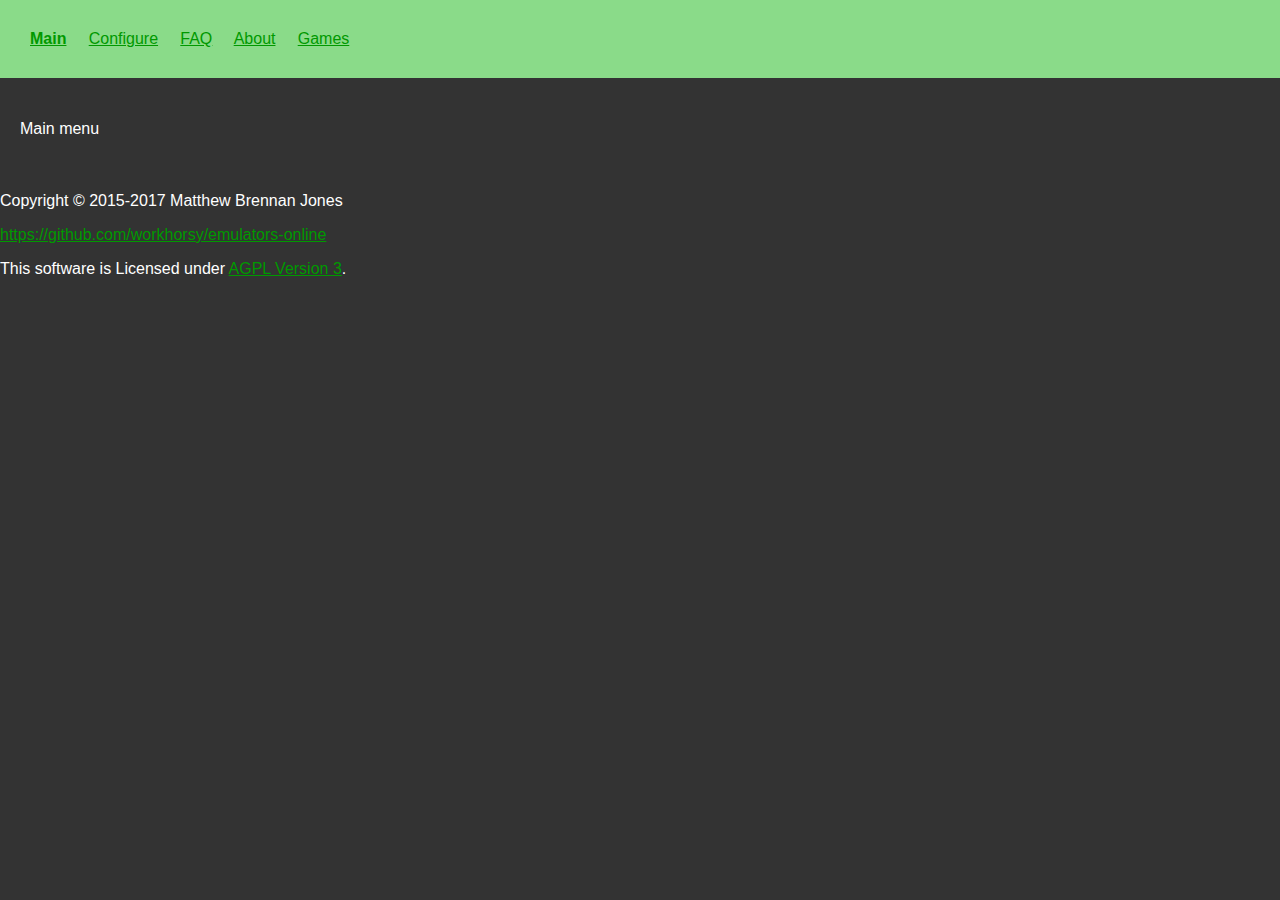
<file: index.html>
<!DOCTYPE html>
<html>
	<head>
		<meta http-equiv="content-type" content="text/html; charset=utf-8" />
		<title>Emulators Online - HTML based frontend for video game console emulators</title>
		<script src="static/jquery-3.2.0.min.js"></script>
		<script src="static/emulators_online.js"></script>
		<script src="static/file_uploader.js"></script>
		<script src="static/input.js"></script>
		<script src="static/web_socket.js"></script>
		<script src="static/pako.min.js"></script>
		<link type="text/css" href="static/default.css" media="screen" rel="Stylesheet" />
		<link rel="shortcut icon" href="static/favicon.ico" />
	</head>
	<body>
		<div id="search_header" class="header">
			<a id="menu_index" class="menu menu_selected" href="#index" onclick="show_menu('index')">Main</a>
			&nbsp;&nbsp;&nbsp;
			<a id="menu_configure" class="menu menu_not_selected" href="#configure" onclick="show_menu('configure')">Configure</a>
			&nbsp;&nbsp;&nbsp;
			<a id="menu_faq" class="menu menu_not_selected" href="#faq" onclick="show_menu('faq')">FAQ</a>
			&nbsp;&nbsp;&nbsp;
			<a id="menu_about" class="menu menu_not_selected" href="#about" onclick="show_menu('about')">About</a>
			&nbsp;&nbsp;&nbsp;
			<a id="menu_games" class="menu menu_not_selected" href="#games" onclick="show_menu('games')">Games</a>
			<br />
			<span id="search_box">Search: <input id="search_text" type="text" /></span>

			<span id="error_header" class="header" style="display: none;">
				Run the
				<a href="https://github.com/workhorsy/emulators-online/releases/download/Alpha/emulators_online_client.exe">emulators_online_client.exe</a>
				client to play games.
			</span>
		</div>

		<div id="content_index" class="content">
			Main menu
		</div>

		<div id="content_games" class="content" style="display: none;">
			<div id="game_dialogs"></div>

			<div id="game_selector" style="overflow: auto;"></div>

			<div id="empty_game_db" style="display: none;">
				<p>
				There are no games. You can load them on the configure page.
				</p>
			</div>
		</div>

		<div id="content_configure" class="content" style="display: none;">
			<div id="generic_progress" style="font-size: 400%"></div>

			<div id="config_buttons_demul" style="display: none">
				<h1>Configure Dreamcast Controls</h1>

				<table>
					<tr><td>Up</td><td><input type="button" value="Not Assigned" id="btn_up_demul" /></td></tr>
					<tr><td>Down</td><td><input type="button" value="Not Assigned" id="btn_down_demul" /></td></tr>
					<tr><td>Left</td><td><input type="button" value="Not Assigned" id="btn_left_demul" /></td></tr>
					<tr><td>Right</td><td><input type="button" value="Not Assigned" id="btn_right_demul" /></td></tr>
					<tr><td>Start</td><td><input type="button" value="Not Assigned" id="btn_start_demul" /></td></tr>
					<tr><td>A</td><td><input type="button" value="Not Assigned" id="btn_a_demul" /></td></tr>
					<tr><td>B</td><td><input type="button" value="Not Assigned" id="btn_b_demul" /></td></tr>
					<tr><td>X</td><td><input type="button" value="Not Assigned" id="btn_x_demul" /></td></tr>
					<tr><td>Y</td><td><input type="button" value="Not Assigned" id="btn_y_demul" /></td></tr>
					<tr><td>L Trigger</td><td><input type="button" value="Not Assigned" id="btn_l_trigger_demul" /></td></tr>
					<tr><td>R Trigger</td><td><input type="button" value="Not Assigned" id="btn_r_trigger_demul" /></td></tr>
					<tr><td>Left Stick Up</td><td><input type="button" value="Not Assigned" id="btn_left_stick_up_demul" /></td></tr>
					<tr><td>Left Stick Down</td><td><input type="button" value="Not Assigned" id="btn_left_stick_down_demul" /></td></tr>
					<tr><td>Left Stick Left</td><td><input type="button" value="Not Assigned" id="btn_left_stick_left_demul" /></td></tr>
					<tr><td>Left Stick Right</td><td><input type="button" value="Not Assigned" id="btn_left_stick_right_demul" /></td></tr>
					<tr><td>Right Stick Up</td><td><input type="button" value="Not Assigned" id="btn_right_stick_up_demul" /></td></tr>
					<tr><td>Right Stick Down</td><td><input type="button" value="Not Assigned" id="btn_right_stick_down_demul" /></td></tr>
					<tr><td>Right Stick Left</td><td><input type="button" value="Not Assigned" id="btn_right_stick_left_demul" /></td></tr>
					<tr><td>Right Stick Right</td><td><input type="button" value="Not Assigned" id="btn_right_stick_right_demul" /></td></tr>
				</table>

				<input type="button" value="Done" id="btn_done_button_config_demul" />
			</div>

			<div id="config_buttons_pcsx2" style="display: none">
				<h1>Configure Playstation 2 Controls</h1>

				<table>
					<tr><td>Up</td><td><input type="button" value="Not Assigned" id="btn_up_pcsx2" /></td></tr>
					<tr><td>Down</td><td><input type="button" value="Not Assigned" id="btn_down_pcsx2" /></td></tr>
					<tr><td>Left</td><td><input type="button" value="Not Assigned" id="btn_left_pcsx2" /></td></tr>
					<tr><td>Right</td><td><input type="button" value="Not Assigned" id="btn_right_pcsx2" /></td></tr>
					<tr><td>Start</td><td><input type="button" value="Not Assigned" id="btn_start_pcsx2" /></td></tr>
					<tr><td>Select</td><td><input type="button" value="Not Assigned" id="btn_select_pcsx2" /></td></tr>
					<tr><td>X</td><td><input type="button" value="Not Assigned" id="btn_cross_pcsx2" /></td></tr>
					<tr><td>Square</td><td><input type="button" value="Not Assigned" id="btn_square_pcsx2" /></td></tr>
					<tr><td>Circle</td><td><input type="button" value="Not Assigned" id="btn_circle_pcsx2" /></td></tr>
					<tr><td>Triangle</td><td><input type="button" value="Not Assigned" id="btn_triangle_pcsx2" /></td></tr>
					<tr><td>L 1</td><td><input type="button" value="Not Assigned" id="btn_l1_pcsx2" /></td></tr>
					<tr><td>L 2</td><td><input type="button" value="Not Assigned" id="btn_l2_pcsx2" /></td></tr>
					<tr><td>L 3</td><td><input type="button" value="Not Assigned" id="btn_l3_pcsx2" /></td></tr>
					<tr><td>R 1</td><td><input type="button" value="Not Assigned" id="btn_r1_pcsx2" /></td></tr>
					<tr><td>R 2</td><td><input type="button" value="Not Assigned" id="btn_r2_pcsx2" /></td></tr>
					<tr><td>R 3</td><td><input type="button" value="Not Assigned" id="btn_r3_pcsx2" /></td></tr>
					<tr><td>Left Stick Up</td><td><input type="button" value="Not Assigned" id="btn_left_stick_up_pcsx2" /></td></tr>
					<tr><td>Left Stick Down</td><td><input type="button" value="Not Assigned" id="btn_left_stick_down_pcsx2" /></td></tr>
					<tr><td>Left Stick Left</td><td><input type="button" value="Not Assigned" id="btn_left_stick_left_pcsx2" /></td></tr>
					<tr><td>Left Stick Right</td><td><input type="button" value="Not Assigned" id="btn_left_stick_right_pcsx2" /></td></tr>
					<tr><td>Right Stick Up</td><td><input type="button" value="Not Assigned" id="btn_right_stick_up_pcsx2" /></td></tr>
					<tr><td>Right Stick Down</td><td><input type="button" value="Not Assigned" id="btn_right_stick_down_pcsx2" /></td></tr>
					<tr><td>Right Stick Left</td><td><input type="button" value="Not Assigned" id="btn_right_stick_left_pcsx2" /></td></tr>
					<tr><td>Right Stick Right</td><td><input type="button" value="Not Assigned" id="btn_right_stick_right_pcsx2" /></td></tr>
				</table>

				<input type="button" value="Done" id="btn_done_button_config_pcsx2" />
			</div>

			<div id="install_client" class="config_table">
				<h1>Run client to configure emulators</h1>
				<p>
					The client will allow the website to install and run emulators, as well as search your game collection.
				</p>
				<p>
					Run
					<a href="https://github.com/workhorsy/emulators-online/releases/download/Alpha/emulators_online_client.exe">emulators_online_client.exe</a>
					to begin.
				</p>
				<p>
					The client is fully open source. You can build it yourself if desired.
					Fore more details see <a href="https://github.com/workhorsy/emulators-online">https://github.com/workhorsy/emulators-online</a>.
				</p>
			</div>

			<div id="config_programs" style="display: none;">
				<h1>Install and Configure Programs</h1>

				<div id="navigation">
					<ul>
						<li id="tab_settings" class="selected"><a href="#" onclick="show_navigation('settings')">Settings</a></li>
						<li id="tab_dreamcast" class="not_selected"><a href="#" onclick="show_navigation('dreamcast')">Dreamcast</a></li>
						<li id="tab_playstation2" class="not_selected"><a href="#" onclick="show_navigation('playstation2')">Playstation 2</a></li>
					</ul>
				</div>

				<div id="table_settings" class="config_table">
					<h2>User ID</h2>
					<p>
						<input id="text_user_id" type="text" size="25" disabled />
					</p>

					<h2>Clear Game Database</h2>
					<p>
						<input id="btn_clear_game_db" type="button" value="Clear Game Database" />
					</p>
				</div>

				<div id="table_dreamcast" class="config_table" style="display: none">
					<h2>Demul</h2>
					<p>
					A Sega Dreamcast emulator.
					</p>

					<div id="demul_requirements_installed">
						<h2>Install</h2>
						<p>
							<input id="btn_install_demul" type="button" value="Loading ..." disabled />
						</p>

						<h2>DirectX Version</h2>
						<p>
							<select id="select_directx_version" disabled>
							  <option value="10">10</option>
							  <option value="11">11</option>
							  <option value="12">12</option>
							</select>
						</p>

						<h2>Configure buttons</h2>
						<p>
							<input id="btn_controls_demul" type="button" value="Buttons" disabled />
						</p>

						<h2>Game folder</h2>
						<p>
							<input id="btn_dc_folder" type="button" value="Select a folder to search for games" disabled />
						</p>

						<h2>BIOS</h2>
						<p>
							<input type="file" id="btn_bios_demul_dc" name="btn_bios_demul_dc" disabled>Dreamcast BIOS (dc.zip)</input>
							<br />
							<input type="file" id="btn_bios_demul_aw" name="btn_bios_demul_aw" disabled>Atomiswave BIOS (awbios.zip)</input>
							<br />
							<input type="file" id="btn_bios_demul_naomi" name="btn_bios_demul_naomi" disabled>Naomi BIOS (naomi.zip)</input>
							<br />
							<input type="file" id="btn_bios_demul_naomi2" name="btn_bios_demul_naomi2" disabled>Naomi 2 BIOS (naomi2.zip)</input>
						</p>
					</div>
					<p id="demul_directx_end_user_runtime_not_installed">
						The DirectX End-User Runtime must be installed before Demul can be run:
						<a target="_blank" href="http://download.microsoft.com/download/1/7/1/1718CCC4-6315-4D8E-9543-8E28A4E18C4C/dxwebsetup.exe">
							http://download.microsoft.com/download/1/7/1/1718CCC4-6315-4D8E-9543-8E28A4E18C4C/dxwebsetup.exe
						</a>
					</p>
					<p id="demul_vcpp_2010_redist_not_installed">
						The Visual C++ 2010 X86 Redistributable Package must be installed before Demul can be run:
						<a target="_blank" href="http://download.microsoft.com/download/5/B/C/5BC5DBB3-652D-4DCE-B14A-475AB85EEF6E/vcredist_x86.exe">
							http://download.microsoft.com/download/5/B/C/5BC5DBB3-652D-4DCE-B14A-475AB85EEF6E/vcredist_x86.exe
						</a>
					</p>
				</div>

				<div id="table_playstation2" class="config_table" style="display: none">
					<h2>PCSX2</h2>
					<p>
						A Sony Playstation 2 emulator.
					</p>

					<div id="playstation2_requirements_installed">
						<h2>Install</h2>
						<p>
							<input id="btn_install_pcsx2" type="button" value="Loading ..." disabled />
						</p>

						<h2>Configure buttons</h2>
						<p>
							<span style="color: red;">FIXME: Add button configuration.</span>
						</p>

						<h2>Game folder</h2>
						<p>
							<input id="btn_ps2_folder" type="button" value="Select a folder to search for games" disabled />
						</p>

						<h2>BIOS</h2>
						<p>
							<input type="file" id="btn_bios_pcsx2_us" name="btn_bios_pcsx2_us" disabled>PS2 BIOS USA (SCPH10000.bin)</input>
							<br />
							<input type="file" id="btn_bios_pcsx2_jp" name="btn_bios_pcsx2_jp" disabled>PS2 BIOS Japan (SCPH3004R.bin)</input>
							<br />
							<input type="file" id="btn_bios_pcsx2_eu" name="btn_bios_pcsx2_eu" disabled>PS2 BIOS Europe (SCPH39001.bin)</input>
						</p>
					</div>
					<p id="playstation2_vcpp_2013_redist_not_installed">
						The Visual C++ 2013 X86 Redistributable Package must be installed before PCSX2 can be run:
						<a target="_blank" href="http://download.microsoft.com/download/2/E/6/2E61CFA4-993B-4DD4-91DA-3737CD5CD6E3/vcredist_x86.exe">
							http://download.microsoft.com/download/2/E/6/2E61CFA4-993B-4DD4-91DA-3737CD5CD6E3/vcredist_x86.exe
						</a>
					</p>
				</div>
			</div>
		</div>

		<div id="content_about" class="content" style="display: none;">
			<div>
				<p>
					Emulators Online in a HTML based front end for video game console emulators.<br />
					<a href="licenses/license_emulatos_online">Emulators Online AGPL License</a><br />
					<a href="https://github.com/workhorsy/emulators-online">https://github.com/workhorsy/emulators-online</a>
				</p>
				<p>
					jQuery is a library that simplifies cross-browser scripting.<br />
					<a href="licenses/license_jquery">jQuery MIT License</a><br />
					<a href="http://jquery.org">http://jquery.org</a>
				</p>
				<p>
					Pako is a high speed zlib port to javascript.<br />
					<a href="licenses/license_pako">Pako MIT License</a><br />
					<a href="https://github.com/nodeca/pako">https://github.com/nodeca/pako</a>
				</p>
				<p>
					7-Zip(7za.exe) is used to compress/uncompress 7z and Zip files.<br />
					<a href="licenses/license_7zip">7-Zip LGPL License</a><br />
					<a href="http://www.7-zip.org">http://www.7-zip.org</a>
				</p>
				<p>
					UnRAR(unrar.exe) is used to uncompress rar files.<br />
					<a href="licenses/license_unrar">UnRAR Custom License</a><br />
					<a href="http://www.rarlab.com/rar_add.htm">http://www.rarlab.com/rar_add.htm</a>
				</p>
				<p>
					Identify Dreamcast Games is used to find game name, genre, developer, publisher, and release dates.<br />
					<a href="licenses/license_identify_dreamcast_games">Identify Dreamcast Games MIT License</a><br />
					<a href="https://github.com/workhorsy/identify_dreamcast_games">https://github.com/workhorsy/identify_dreamcast_games</a>
				</p>
				<p>
					Identify Playstation 2 Games is used to find game name, genre, developer, publisher, and release dates.<br />
					<a href="licenses/license_identify_playstation2_games">Identify Playstation 2 Games MIT License</a><br />
					<a href="https://github.com/workhorsy/identify_playstation2_games">https://github.com/workhorsy/identify_playstation2_games</a>
				</p>
				<p>
					iso9660.py is used to read CD ISO files.<br />
					<a href="licenses/license_iso9660">iso9660.py BSD License</a><br />
					<a href="https://github.com/barneygale/iso9660">https://github.com/barneygale/iso9660</a>
				</p>
				<p>
					PyReadUDF is used to read DVD ISO files.<br />
					<a href="licenses/license_py_read_udf">PyReadUDF MIT License</a><br />
					<a href="https://github.com/workhorsy/py-read-udf">https://github.com/workhorsy/py-read-udf</a>
				</p>
			</div>
		</div>

		<div id="content_faq" class="content" style="display: none;">
			<div>
				<p>
				<span class="question">Q.</span> What does this website do?<br />
				<span class="answer">A.</span> It is a frontend for
				<a href="http://en.wikipedia.org/wiki/Video_game_console_emulator">video game console emulators</a>.
				It lets you manage, search for, and play games on you computer.
				</p>

				<hr />

				<p>
				<span class="question">Q.</span> Can I help?<br />
				<span class="answer">A.</span> Please do! You can file bugs and make pull requests on GitHub.<br />
				<a href="http://github.com/workhorsy/emulators-online">http://github.com/workhorsy/emulators-online</a>
				</p>

				<hr />

				<p>
				<span class="question">Q.</span> What OSes does this run on?<br />
				<span class="answer">A.</span> Many emulators run only on Windows. So Windows 7, 8, and 8.1 for now.
				I plan on adding Linux support too.
				</p>

				<hr />

				<p>
				<span class="question">Q.</span> Why don't the emulators run in the browser?<br />
				<span class="answer">A.</span> Unfortunately the technology to do this properly, does not exist.
				<a href="http://emscripten.org">Emscripten</a> is too slow,
				because it is single threaded, and does not support
				<a href="http://en.wikipedia.org/wiki/Automatic_vectorization">auto vectorization</a> (SIMD). Java and Flash
				are insecure, slow, and being abandoned as browser plugins
				(<a href="http://en.wikipedia.org/wiki/NPAPI">NPAPI</a>). Plus, we would have to
				port PCSX2 and Dolphin. Which would be impractical, because of the speed of their development.
				</p>

				<hr />

				<p>
				<span class="question">Q.</span> What web browsers are supported?<br />
				<span class="answer">A.</span> Firefox, Chrome, and Opera are tested regularly. Others may happen to work. When
				the website runs, it checks for features, and will tell you if some are missing.
				</p>

				<hr />

				<p>
				<span class="question">Q.</span> Can I put this on my own web server?<br />
				<span class="answer">A.</span> Yes. As long as you comply with the <a href="https://www.gnu.org/licenses/agpl-3.0.html">AGPL V3 License</a>.
				</p>

				<hr />

				<p>
				<span class="question">Q.</span> Can I run this on my own machine when offline?<br />
				<span class="answer">A.</span> Yes. Run the
				<a href="https://github.com/workhorsy/emulators-online/releases/download/Alpha/emulators_online_client.exe">emulators_online_client.exe</a>
				client and visit <a href="http://localhost:9090">http://localhost:9090</a> in a web browser.
				</p>

				<hr />

				<p>
				<span class="question">Q.</span> Why does my game show up, but not have an image?<br />
				<span class="answer">A.</span> All title screen images are taken from screen captures. You can contribute images at github:<br />
				<a href="http://github.com/workhorsy/images_nintendo">http://github.com/workhorsy/images_nintendo</a><br />
				<a href="http://github.com/workhorsy/images_sega">http://github.com/workhorsy/images_sega</a><br />
				<a href="http://github.com/workhorsy/images_sony">http://github.com/workhorsy/images_sony</a>
				</p>

				<hr />

				<p>
				<span class="question">Q.</span> Why do I need to run an exe? Can't you do it all in JavaScript?<br />
				<span class="answer">A.</span> Unfortunately, there is no way for a website to run and install emulators on your computer.
				If you are concerned by security, you can audit the source code, and build the exe yourself. The website and exe
				communicate via a
				<a href="http://en.wikipedia.org/wiki/WebSocket">WebSocket</a>.
				</p>

				<hr />

				<p>
				<span class="question">Q.</span> Can you host games on the web server?<br />
				<span class="answer">A.</span> No. That would violate copyright. Plus it would require a very large amount of bandwidth, to
				host games for consoles such as Dreamcast, Playstation 2, and GameCube. However I have been
				experimenting with using <a href="http://webrtc.org">WebRTC</a> to have browsers directly share games between each other in
				a peer-to-peer style.
				</p>
			</div>
		</div>

		<br style="clear: both"/>

		<div id="output"></div>

		<div id="notification_footer" style="display: none;">
		</div>

		<footer>
			<p>Copyright &copy; 2015-2017 Matthew Brennan Jones</p>
			<p><a href="https://github.com/workhorsy/emulators-online">https://github.com/workhorsy/emulators-online</a></p>
			<p></p>
			<p>
				This software is Licensed under
				<a href="https://www.gnu.org/licenses/agpl-3.0.html">AGPL Version 3</a>.
			</p>
		</footer>
	</body>
	<script>
	jQuery(function($) {
		main();
	});
	</script>
</html>
</file>
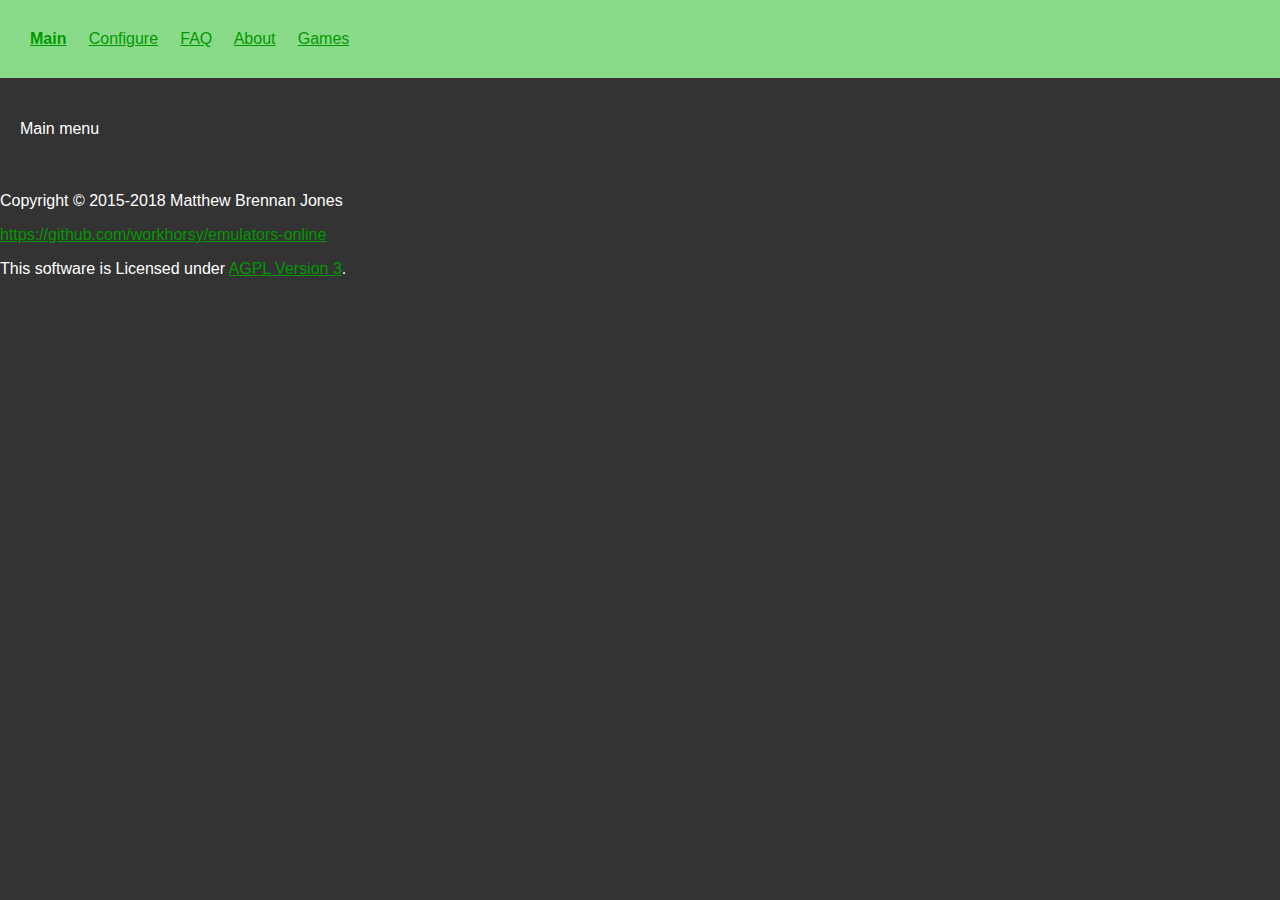
<file: static/index.html>
<!DOCTYPE html>
<html>
	<head>
		<meta http-equiv="content-type" content="text/html; charset=utf-8" />
		<title>Emulators Online - HTML based frontend for video game console emulators</title>
		<script src="jquery-3.2.0.min.js"></script>
		<script src="emulators_online.js"></script>
		<script src="file_uploader.js"></script>
		<script src="input.js"></script>
		<script src="web_socket.js"></script>
		<script src="pako.min.js"></script>
		<link type="text/css" href="default.css" media="screen" rel="Stylesheet" />
		<link rel="shortcut icon" href="favicon.ico" />
	</head>
	<body>
		<div id="search_header" class="header">
			<a id="menu_index" class="menu menu_selected" href="#index" onclick="show_menu('index')">Main</a>
			&nbsp;&nbsp;&nbsp;
			<a id="menu_configure" class="menu menu_not_selected" href="#configure" onclick="show_menu('configure')">Configure</a>
			&nbsp;&nbsp;&nbsp;
			<a id="menu_faq" class="menu menu_not_selected" href="#faq" onclick="show_menu('faq')">FAQ</a>
			&nbsp;&nbsp;&nbsp;
			<a id="menu_about" class="menu menu_not_selected" href="#about" onclick="show_menu('about')">About</a>
			&nbsp;&nbsp;&nbsp;
			<a id="menu_games" class="menu menu_not_selected" href="#games" onclick="show_menu('games')">Games</a>
			<br />
			<span id="search_box">Search: <input id="search_text" type="text" /></span>

			<span id="error_header" class="header" style="display: none;">
				Run the
				<a href="https://github.com/workhorsy/emulators-online/releases/download/Alpha/emulators_online_client.exe">emulators_online_client.exe</a>
				client to play games.
			</span>
		</div>

		<div id="content_index" class="content">
			Main menu
		</div>

		<div id="content_games" class="content" style="display: none;">
			<div id="game_dialogs"></div>

			<div id="game_selector" style="overflow: auto;"></div>

			<div id="empty_game_db" style="display: none;">
				<p>
				There are no games. You can load them on the configure page.
				</p>
			</div>
		</div>

		<div id="content_configure" class="content" style="display: none;">
			<div id="generic_progress" style="font-size: 400%"></div>

			<div id="config_buttons_demul" style="display: none">
				<h1>Configure Dreamcast Controls</h1>

				<table>
					<tr><td>Up</td><td><input type="button" value="Not Assigned" id="btn_up_demul" /></td></tr>
					<tr><td>Down</td><td><input type="button" value="Not Assigned" id="btn_down_demul" /></td></tr>
					<tr><td>Left</td><td><input type="button" value="Not Assigned" id="btn_left_demul" /></td></tr>
					<tr><td>Right</td><td><input type="button" value="Not Assigned" id="btn_right_demul" /></td></tr>
					<tr><td>Start</td><td><input type="button" value="Not Assigned" id="btn_start_demul" /></td></tr>
					<tr><td>A</td><td><input type="button" value="Not Assigned" id="btn_a_demul" /></td></tr>
					<tr><td>B</td><td><input type="button" value="Not Assigned" id="btn_b_demul" /></td></tr>
					<tr><td>X</td><td><input type="button" value="Not Assigned" id="btn_x_demul" /></td></tr>
					<tr><td>Y</td><td><input type="button" value="Not Assigned" id="btn_y_demul" /></td></tr>
					<tr><td>L Trigger</td><td><input type="button" value="Not Assigned" id="btn_l_trigger_demul" /></td></tr>
					<tr><td>R Trigger</td><td><input type="button" value="Not Assigned" id="btn_r_trigger_demul" /></td></tr>
					<tr><td>Left Stick Up</td><td><input type="button" value="Not Assigned" id="btn_left_stick_up_demul" /></td></tr>
					<tr><td>Left Stick Down</td><td><input type="button" value="Not Assigned" id="btn_left_stick_down_demul" /></td></tr>
					<tr><td>Left Stick Left</td><td><input type="button" value="Not Assigned" id="btn_left_stick_left_demul" /></td></tr>
					<tr><td>Left Stick Right</td><td><input type="button" value="Not Assigned" id="btn_left_stick_right_demul" /></td></tr>
					<tr><td>Right Stick Up</td><td><input type="button" value="Not Assigned" id="btn_right_stick_up_demul" /></td></tr>
					<tr><td>Right Stick Down</td><td><input type="button" value="Not Assigned" id="btn_right_stick_down_demul" /></td></tr>
					<tr><td>Right Stick Left</td><td><input type="button" value="Not Assigned" id="btn_right_stick_left_demul" /></td></tr>
					<tr><td>Right Stick Right</td><td><input type="button" value="Not Assigned" id="btn_right_stick_right_demul" /></td></tr>
				</table>

				<input type="button" value="Done" id="btn_done_button_config_demul" />
			</div>

			<div id="config_buttons_pcsx2" style="display: none">
				<h1>Configure Playstation 2 Controls</h1>

				<table>
					<tr><td>Up</td><td><input type="button" value="Not Assigned" id="btn_up_pcsx2" /></td></tr>
					<tr><td>Down</td><td><input type="button" value="Not Assigned" id="btn_down_pcsx2" /></td></tr>
					<tr><td>Left</td><td><input type="button" value="Not Assigned" id="btn_left_pcsx2" /></td></tr>
					<tr><td>Right</td><td><input type="button" value="Not Assigned" id="btn_right_pcsx2" /></td></tr>
					<tr><td>Start</td><td><input type="button" value="Not Assigned" id="btn_start_pcsx2" /></td></tr>
					<tr><td>Select</td><td><input type="button" value="Not Assigned" id="btn_select_pcsx2" /></td></tr>
					<tr><td>X</td><td><input type="button" value="Not Assigned" id="btn_cross_pcsx2" /></td></tr>
					<tr><td>Square</td><td><input type="button" value="Not Assigned" id="btn_square_pcsx2" /></td></tr>
					<tr><td>Circle</td><td><input type="button" value="Not Assigned" id="btn_circle_pcsx2" /></td></tr>
					<tr><td>Triangle</td><td><input type="button" value="Not Assigned" id="btn_triangle_pcsx2" /></td></tr>
					<tr><td>L 1</td><td><input type="button" value="Not Assigned" id="btn_l1_pcsx2" /></td></tr>
					<tr><td>L 2</td><td><input type="button" value="Not Assigned" id="btn_l2_pcsx2" /></td></tr>
					<tr><td>L 3</td><td><input type="button" value="Not Assigned" id="btn_l3_pcsx2" /></td></tr>
					<tr><td>R 1</td><td><input type="button" value="Not Assigned" id="btn_r1_pcsx2" /></td></tr>
					<tr><td>R 2</td><td><input type="button" value="Not Assigned" id="btn_r2_pcsx2" /></td></tr>
					<tr><td>R 3</td><td><input type="button" value="Not Assigned" id="btn_r3_pcsx2" /></td></tr>
					<tr><td>Left Stick Up</td><td><input type="button" value="Not Assigned" id="btn_left_stick_up_pcsx2" /></td></tr>
					<tr><td>Left Stick Down</td><td><input type="button" value="Not Assigned" id="btn_left_stick_down_pcsx2" /></td></tr>
					<tr><td>Left Stick Left</td><td><input type="button" value="Not Assigned" id="btn_left_stick_left_pcsx2" /></td></tr>
					<tr><td>Left Stick Right</td><td><input type="button" value="Not Assigned" id="btn_left_stick_right_pcsx2" /></td></tr>
					<tr><td>Right Stick Up</td><td><input type="button" value="Not Assigned" id="btn_right_stick_up_pcsx2" /></td></tr>
					<tr><td>Right Stick Down</td><td><input type="button" value="Not Assigned" id="btn_right_stick_down_pcsx2" /></td></tr>
					<tr><td>Right Stick Left</td><td><input type="button" value="Not Assigned" id="btn_right_stick_left_pcsx2" /></td></tr>
					<tr><td>Right Stick Right</td><td><input type="button" value="Not Assigned" id="btn_right_stick_right_pcsx2" /></td></tr>
				</table>

				<input type="button" value="Done" id="btn_done_button_config_pcsx2" />
			</div>

			<div id="install_client" class="config_table">
				<h1>Run client to configure emulators</h1>
				<p>
					The client will allow the website to install and run emulators, as well as search your game collection.
				</p>
				<p>
					Run
					<a href="https://github.com/workhorsy/emulators-online/releases/download/Alpha/emulators_online_client.exe">emulators_online_client.exe</a>
					to begin.
				</p>
				<p>
					The client is fully open source. You can build it yourself if desired.
					Fore more details see <a href="https://github.com/workhorsy/emulators-online">https://github.com/workhorsy/emulators-online</a>.
				</p>
			</div>

			<div id="config_programs" style="display: none;">
				<h1>Install and Configure Programs</h1>

				<div id="navigation">
					<ul>
						<li id="tab_settings" class="selected"><a href="#" onclick="show_navigation('settings')">Settings</a></li>
						<li id="tab_dreamcast" class="not_selected"><a href="#" onclick="show_navigation('dreamcast')">Dreamcast</a></li>
						<li id="tab_playstation2" class="not_selected"><a href="#" onclick="show_navigation('playstation2')">Playstation 2</a></li>
						<li id="tab_gamecube" class="not_selected"><a href="#" onclick="show_navigation('gamecube')">GameCube</a></li>
					</ul>
				</div>

				<div id="table_settings" class="config_table">
					<h2>User ID</h2>
					<p>
						<input id="text_user_id" type="text" size="25" disabled />
					</p>

					<h2>Clear Game Database</h2>
					<p>
						<input id="btn_clear_game_db" type="button" value="Clear Game Database" />
					</p>
				</div>

				<div id="table_dreamcast" class="config_table" style="display: none">
					<h2>Demul</h2>
					<p>
					A Sega Dreamcast emulator.
					</p>

					<div id="demul_requirements_installed">
						<h2>Install</h2>
						<p>
							<input id="btn_install_demul" type="button" value="Loading ..." disabled />
						</p>

						<h2>DirectX Version</h2>
						<p>
							<select id="select_directx_version" disabled>
							  <option value="10">10</option>
							  <option value="11">11</option>
							  <option value="12">12</option>
							</select>
						</p>

						<h2>Configure buttons</h2>
						<p>
							<input id="btn_controls_demul" type="button" value="Buttons" disabled />
						</p>

						<h2>Game folder</h2>
						<p>
							<input id="btn_dc_folder" type="button" value="Select a folder to search for games" disabled />
						</p>

						<h2>BIOS</h2>
						<p>
							<input type="file" id="btn_bios_demul_dc" name="btn_bios_demul_dc" disabled>Dreamcast BIOS (dc.zip)</input>
							<br />
							<input type="file" id="btn_bios_demul_aw" name="btn_bios_demul_aw" disabled>Atomiswave BIOS (awbios.zip)</input>
							<br />
							<input type="file" id="btn_bios_demul_naomi" name="btn_bios_demul_naomi" disabled>Naomi BIOS (naomi.zip)</input>
							<br />
							<input type="file" id="btn_bios_demul_naomi2" name="btn_bios_demul_naomi2" disabled>Naomi 2 BIOS (naomi2.zip)</input>
						</p>
					</div>
					<p id="demul_directx_end_user_runtime_not_installed">
						The DirectX End-User Runtime must be installed before Demul can be run:
						<a target="_blank" href="http://download.microsoft.com/download/1/7/1/1718CCC4-6315-4D8E-9543-8E28A4E18C4C/dxwebsetup.exe">
							http://download.microsoft.com/download/1/7/1/1718CCC4-6315-4D8E-9543-8E28A4E18C4C/dxwebsetup.exe
						</a>
					</p>
					<p id="demul_vcpp_2010_redist_not_installed">
						The Visual C++ 2010 X86 Redistributable Package must be installed before Demul can be run:
						<a target="_blank" href="http://download.microsoft.com/download/5/B/C/5BC5DBB3-652D-4DCE-B14A-475AB85EEF6E/vcredist_x86.exe">
							http://download.microsoft.com/download/5/B/C/5BC5DBB3-652D-4DCE-B14A-475AB85EEF6E/vcredist_x86.exe
						</a>
					</p>
				</div>

				<div id="table_playstation2" class="config_table" style="display: none">
					<h2>PCSX2</h2>
					<p>
						A Sony Playstation 2 emulator.
					</p>

					<div id="playstation2_requirements_installed">
						<h2>Install</h2>
						<p>
							<input id="btn_install_pcsx2" type="button" value="Loading ..." disabled />
						</p>

						<h2>Configure buttons</h2>
						<p>
							<span style="color: red;">FIXME: Add button configuration.</span>
						</p>

						<h2>Game folder</h2>
						<p>
							<input id="btn_ps2_folder" type="button" value="Select a folder to search for games" disabled />
						</p>

						<h2>BIOS</h2>
						<p>
							<input type="file" id="btn_bios_pcsx2_us" name="btn_bios_pcsx2_us" disabled>PS2 BIOS USA (SCPH10000.bin)</input>
							<br />
							<input type="file" id="btn_bios_pcsx2_jp" name="btn_bios_pcsx2_jp" disabled>PS2 BIOS Japan (SCPH3004R.bin)</input>
							<br />
							<input type="file" id="btn_bios_pcsx2_eu" name="btn_bios_pcsx2_eu" disabled>PS2 BIOS Europe (SCPH39001.bin)</input>
						</p>
					</div>
					<p id="playstation2_vcpp_2013_redist_not_installed">
						The Visual C++ 2013 X86 Redistributable Package must be installed before PCSX2 can be run:
						<a target="_blank" href="http://download.microsoft.com/download/2/E/6/2E61CFA4-993B-4DD4-91DA-3737CD5CD6E3/vcredist_x86.exe">
							http://download.microsoft.com/download/2/E/6/2E61CFA4-993B-4DD4-91DA-3737CD5CD6E3/vcredist_x86.exe
						</a>
					</p>
				</div>

				<div id="table_gamecube" class="config_table" style="display: none">
					<h2>Dolphin</h2>
					<p>
						A Nintendo GameCube/Wii emulator.
					</p>

					<div id="gamecube_requirements_installed">
						<h2>Install</h2>
						<p>
							<input id="btn_install_dolphin" type="button" value="Loading ..." disabled />
						</p>

						<h2>Game folder</h2>
						<p>
							<input id="btn_gamecube_folder" type="button" value="Select a folder to search for games" disabled />
						</p>
					</div>
				</div>
			</div>
		</div>

		<div id="content_about" class="content" style="display: none;">
			<div>
				<p>
					Emulators Online in a HTML based front end for video game console emulators.<br />
					<a href="licenses/license_emulatos_online">Emulators Online AGPL License</a><br />
					<a href="https://github.com/workhorsy/emulators-online">https://github.com/workhorsy/emulators-online</a>
				</p>
				<p>
					jQuery is a library that simplifies cross-browser scripting.<br />
					<a href="licenses/license_jquery">jQuery MIT License</a><br />
					<a href="http://jquery.org">http://jquery.org</a>
				</p>
				<p>
					Pako is a high speed zlib port to javascript.<br />
					<a href="licenses/license_pako">Pako MIT License</a><br />
					<a href="https://github.com/nodeca/pako">https://github.com/nodeca/pako</a>
				</p>
				<p>
					7-Zip(7za.exe) is used to compress/uncompress 7z and Zip files.<br />
					<a href="licenses/license_7zip">7-Zip LGPL License</a><br />
					<a href="http://www.7-zip.org">http://www.7-zip.org</a>
				</p>
				<p>
					UnRAR(unrar.exe) is used to uncompress rar files.<br />
					<a href="licenses/license_unrar">UnRAR Custom License</a><br />
					<a href="http://www.rarlab.com/rar_add.htm">http://www.rarlab.com/rar_add.htm</a>
				</p>
				<p>
					Identify Dreamcast Games is used to find game name, genre, developer, publisher, and release dates.<br />
					<a href="licenses/license_identify_dreamcast_games">Identify Dreamcast Games MIT License</a><br />
					<a href="https://github.com/workhorsy/identify_dreamcast_games">https://github.com/workhorsy/identify_dreamcast_games</a>
				</p>
				<p>
					Identify Playstation 2 Games is used to find game name, genre, developer, publisher, and release dates.<br />
					<a href="licenses/license_identify_playstation2_games">Identify Playstation 2 Games MIT License</a><br />
					<a href="https://github.com/workhorsy/identify_playstation2_games">https://github.com/workhorsy/identify_playstation2_games</a>
				</p>
				<p>
					iso9660.py is used to read CD ISO files.<br />
					<a href="licenses/license_iso9660">iso9660.py BSD License</a><br />
					<a href="https://github.com/barneygale/iso9660">https://github.com/barneygale/iso9660</a>
				</p>
				<p>
					PyReadUDF is used to read DVD ISO files.<br />
					<a href="licenses/license_py_read_udf">PyReadUDF MIT License</a><br />
					<a href="https://github.com/workhorsy/py-read-udf">https://github.com/workhorsy/py-read-udf</a>
				</p>
			</div>
		</div>

		<div id="content_faq" class="content" style="display: none;">
			<div>
				<p>
				<span class="question">Q.</span> What does this website do?<br />
				<span class="answer">A.</span> It is a frontend for
				<a href="http://en.wikipedia.org/wiki/Video_game_console_emulator">video game console emulators</a>.
				It lets you manage, search for, and play games on you computer.
				</p>

				<hr />

				<p>
				<span class="question">Q.</span> Can I help?<br />
				<span class="answer">A.</span> Please do! You can file bugs and make pull requests on GitHub.<br />
				<a href="http://github.com/workhorsy/emulators-online">http://github.com/workhorsy/emulators-online</a>
				</p>

				<hr />

				<p>
				<span class="question">Q.</span> What OSes does this run on?<br />
				<span class="answer">A.</span> Many emulators run only on Windows. So Windows 7, 8, and 8.1 for now.
				I plan on adding Linux support too.
				</p>

				<hr />

				<p>
				<span class="question">Q.</span> Why don't the emulators run in the browser?<br />
				<span class="answer">A.</span> Unfortunately the technology to do this properly, does not exist.
				<a href="http://emscripten.org">Emscripten</a> is too slow,
				because it is single threaded, and does not support
				<a href="http://en.wikipedia.org/wiki/Automatic_vectorization">auto vectorization</a> (SIMD). Java and Flash
				are insecure, slow, and being abandoned as browser plugins
				(<a href="http://en.wikipedia.org/wiki/NPAPI">NPAPI</a>). Plus, we would have to
				port PCSX2 and Dolphin. Which would be impractical, because of the speed of their development.
				</p>

				<hr />

				<p>
				<span class="question">Q.</span> What web browsers are supported?<br />
				<span class="answer">A.</span> Firefox, Chrome, and Opera are tested regularly. Others may happen to work. When
				the website runs, it checks for features, and will tell you if some are missing.
				</p>

				<hr />

				<p>
				<span class="question">Q.</span> Can I put this on my own web server?<br />
				<span class="answer">A.</span> Yes. As long as you comply with the <a href="https://www.gnu.org/licenses/agpl-3.0.html">AGPL V3 License</a>.
				</p>

				<hr />

				<p>
				<span class="question">Q.</span> Can I run this on my own machine when offline?<br />
				<span class="answer">A.</span> Yes. Run the
				<a href="https://github.com/workhorsy/emulators-online/releases/download/Alpha/emulators_online_client.exe">emulators_online_client.exe</a>
				client and visit <a href="http://localhost:9090">http://localhost:9090</a> in a web browser.
				</p>

				<hr />

				<p>
				<span class="question">Q.</span> Why does my game show up, but not have an image?<br />
				<span class="answer">A.</span> All title screen images are taken from screen captures. You can contribute images at github:<br />
				<a href="http://github.com/workhorsy/images_nintendo">http://github.com/workhorsy/images_nintendo</a><br />
				<a href="http://github.com/workhorsy/images_sega">http://github.com/workhorsy/images_sega</a><br />
				<a href="http://github.com/workhorsy/images_sony">http://github.com/workhorsy/images_sony</a>
				</p>

				<hr />

				<p>
				<span class="question">Q.</span> Why do I need to run an exe? Can't you do it all in JavaScript?<br />
				<span class="answer">A.</span> Unfortunately, there is no way for a website to run and install emulators on your computer.
				If you are concerned by security, you can audit the source code, and build the exe yourself. The website and exe
				communicate via a
				<a href="http://en.wikipedia.org/wiki/WebSocket">WebSocket</a>.
				</p>

				<hr />

				<p>
				<span class="question">Q.</span> Can you host games on the web server?<br />
				<span class="answer">A.</span> No. That would violate copyright. Plus it would require a very large amount of bandwidth, to
				host games for consoles such as Dreamcast, Playstation 2, and GameCube. However I have been
				experimenting with using <a href="http://webrtc.org">WebRTC</a> to have browsers directly share games between each other in
				a peer-to-peer style.
				</p>
			</div>
		</div>

		<br style="clear: both"/>

		<div id="output"></div>

		<div id="notification_footer" style="display: none;">
		</div>

		<footer>
			<p>Copyright &copy; 2015-2018 Matthew Brennan Jones</p>
			<p><a href="https://github.com/workhorsy/emulators-online">https://github.com/workhorsy/emulators-online</a></p>
			<p></p>
			<p>
				This software is Licensed under
				<a href="https://www.gnu.org/licenses/agpl-3.0.html">AGPL Version 3</a>.
			</p>
		</footer>
	</body>
	<script>
	jQuery(function($) {
		main();
	});
	</script>
</html>
</file>
<file: static/default.css>
*, *::before, *::after {
	box-sizing: border-box;
}

* {
	font-family: Helvetica, Arial, sans-serif;
}

html {
	box-sizing: border-box;
	color: white;
	background-color: #333333;
}

body {
	box-sizing: border-box;
	margin: 0;
	padding: 0;
}

a {
	color: #009900;
}

#search_box {
	display: none;
}

.question {
	font-size: 200%;
}

.answer {
	font-size: 200%;
}

#search_header {
	padding: 30px;
	position: fixed;
	top: 0;
	left: 0;
	width: 100%;
	z-index: 2000;
	background: #8adb89;
}

#notification_footer {
	text-align: center;
	padding: 10px;
	position: fixed;
	right: 0;
	bottom: 0;
	min-width: 300px;
	z-index: 2001;
	background: #67b4ef;
	border-radius: 15px 0 0 0;
	opacity: 0.9;
}

#error_header {
	float: right;
	background-color: red;
	padding-right: 150px;
}

.content {
	margin-top: 100px;
	padding: 20px;
}

#navigation ul {
	list-style-type: none;
	margin: 0;
	padding: 0;
	overflow: hidden;
}

#navigation li {
	float: left;
}

#navigation a:link, #navigation  a:visited {
	display: block;
	width: 120px;
	height: 40px;
	font-weight: bold;
	text-align: center;
	padding: 5px;
}

#navigation a:hover, a:active {
	background-color: #666666;
}

#navigation .selected {
	background-color: #555555;
}

#navigation .not_selected {
	background-color: #444444;
}

.menu_selected {
	font-weight: bold;
}

.menu_not_selected {
	font-weight: normal;
}

.game_icon {
	float: left;
	margin: 0px;
	padding: 5px;
	overflow: auto;
	align: center;
	min-height: 330px;
	width: 310px;
	text-align: center;
	font-family: Helvetica, Arial, "Times New Roman", Times, serif;
	font-size: 150%;
	border-radius: 15px;
}

.game_icon img {
	padding: 0x;
	margin: 0px;
	margin-top: 5px;
	width: 300px;
	border-radius: 15px;
}

.game_icon:hover {
	background-color: #CCCCCC;
}

.game_dialog {
	position: fixed;
	font-family: Helvetica, Arial, "Times New Roman", Times, serif;
	top: 0;
	right: 0;
	bottom: 0;
	left: 0;
	background: rgba(0, 0, 0, 0.8);
	z-index: 99999;
	opacity:0;
	transition: opacity 300ms ease-in;
	pointer-events: none;
}

.game_dialog:target {
	opacity:1;
	pointer-events: auto;
}

.game_dialog img {
	width: 300px;
}

.game_dialog > div {
	position: relative;
	width: 80%;
	height: 80%;
	margin: auto;
	margin-top: 20px;
	padding: 20px;
	border-radius: 15px;
	background: #CCCCCC;
}

.close_game_dialog {
	background: #606061;
	color: #FFFFFF;
	line-height: 25px;
	position: absolute;
	right: -12px;
	text-align: center;
	top: -10px;
	width: 24px;
	text-decoration: none;
	font-weight: bold;
	border-radius: 15px;
	box-shadow: 1px 1px 3px #000;
}

.close_game_dialog:hover {
	background: #FF0000;
}

.config_table {
	align: left;
	width: 100%;
	padding: 30px;
    background-color: #444444;
}

.config_table th {
	text-align: left;
}
</file>
